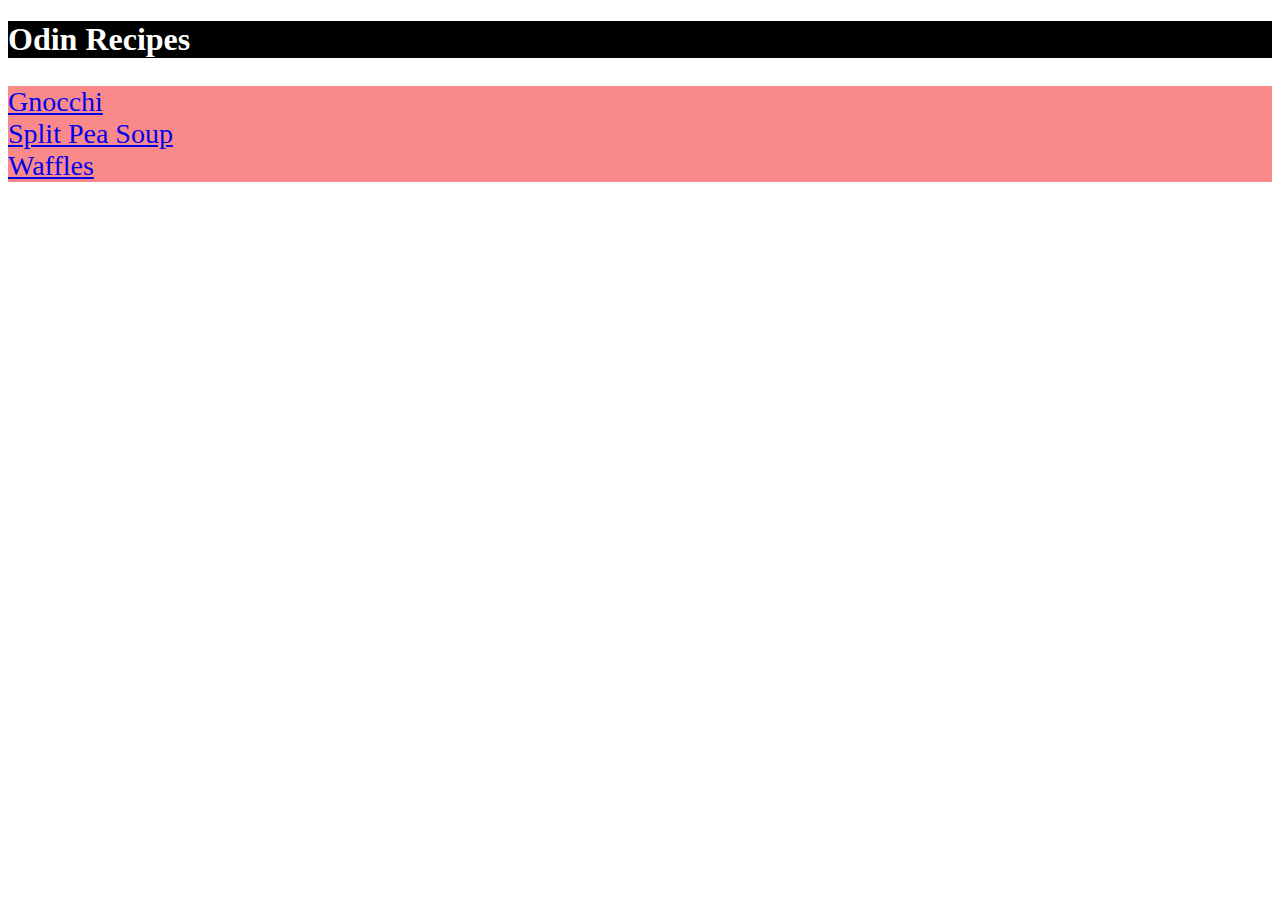
<file: index.html>
<!DOCTYPE html>
<html lang="en">
    <meta charset="UTF-8">
    <link rel="stylesheet" href="style.css">
    <head></head>

    <body>
        <div class="odin-recipes"><h1>Odin Recipes</h1></div>
        <div id=u-list><ul></ul>
          <li><a href="recipes/gnocchi.html">Gnocchi</a></li>
          <li><a href="recipes/splitpeasoup.html">Split Pea Soup</a></li>
          <li><a href="recipes/waffles.html">Waffles</a></li>
       </ul>
    </body>
</html>
</file>
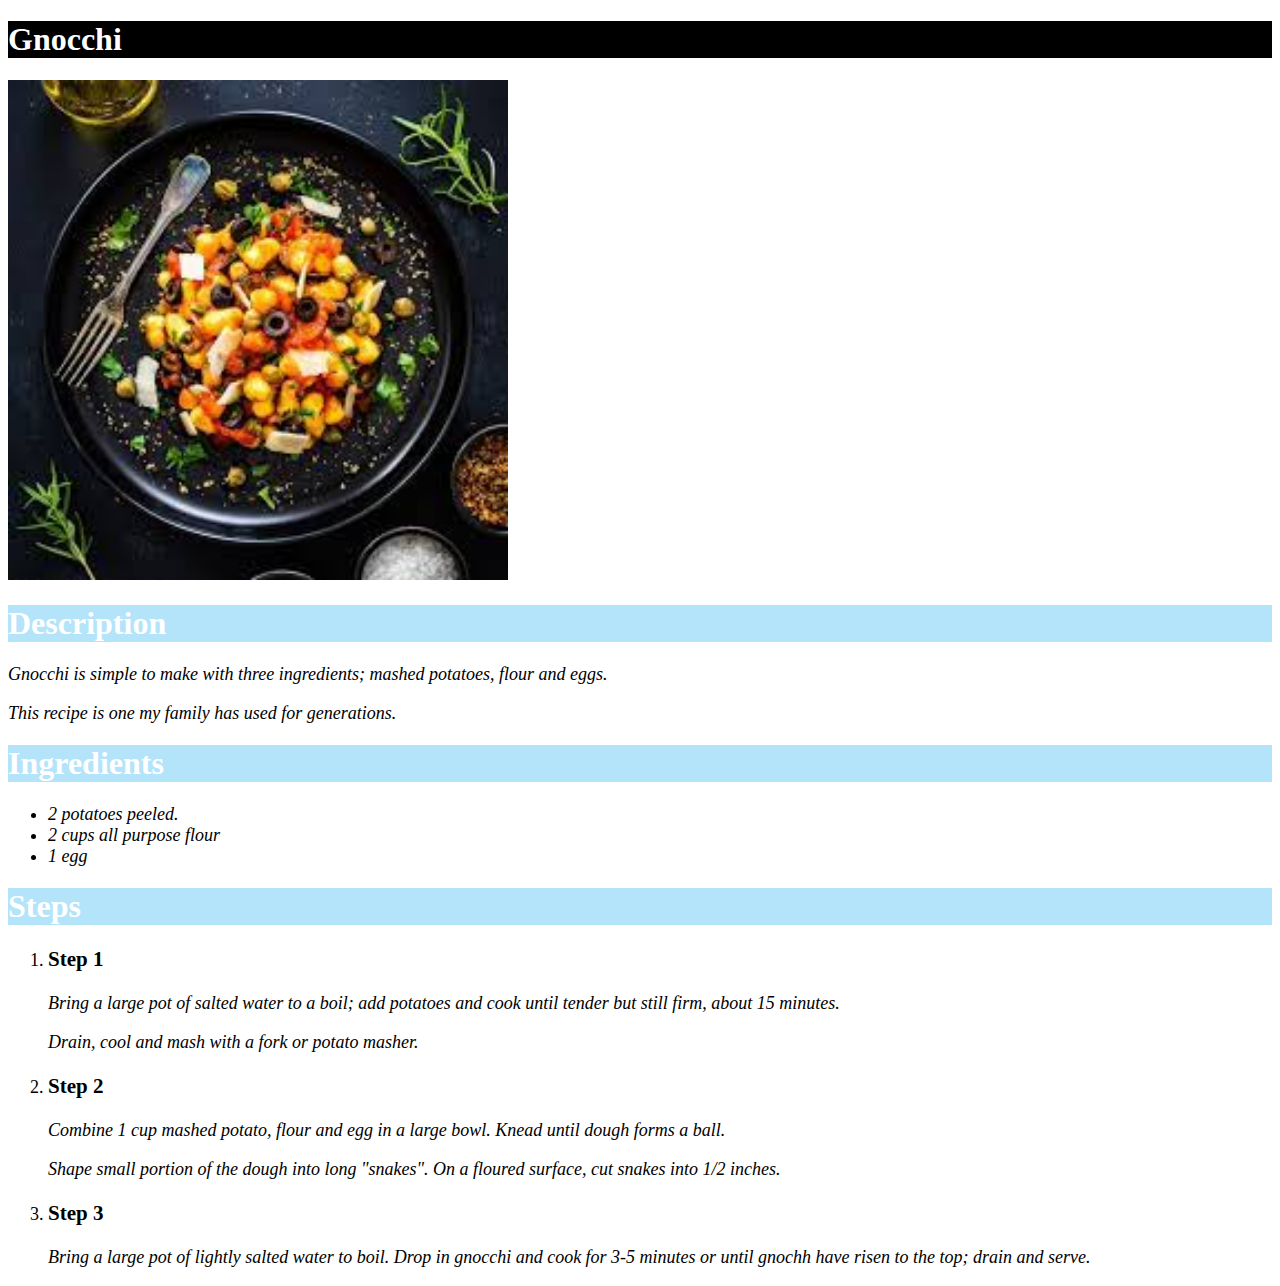
<file: recipes/gnocchi.html>
<!DOCTYPE html>
<html lang="en">
    <head>
    <meta charset="UTF-8">
    <style>
        h1 {
            background-color: black;
            color: white;
            font-weight: bold;
        }

        .desc,
        .ing {
            background-color: rgb(180, 228, 250);
            color: white;
            font-weight: bold;
        }

        .steps {
            background-color: rgb(180, 228, 250);
            color: white;
            font-weight: bold;
        }

        p, 
        li {
            font-family: 'Times New Roman', Times, serif;
            font-size: 18px;
        }

        img {
            height: auto;
            width: 500px;
        }
    </style>
    </head>

    <body>
        <h1>Gnocchi</h1>
        <img src="../recipes/images/gnocchi5.jpg" />
        <h1 class="desc">Description</h1>
     <div>
        <em><p>Gnocchi is simple to make with three ingredients; mashed potatoes, flour and eggs.</p>
        <p>This recipe is one my family has used for generations.</p></em>
     </div>

    <h1 class="ing">Ingredients</h1>
        <ul>
           <em><li>2 potatoes peeled.</li>
            <li>2 cups all purpose flour</li>
            <li>1 egg</li></em>
        </ul>
    <h1 class="steps">Steps</h1>
        <ol>
            <li><h3>Step 1</h3>
                <em><p>Bring a large pot of salted water to a boil; add potatoes and cook until tender but still firm, about 15 minutes.</p>
                <p>Drain, cool and mash with a fork or potato masher.</p></em>
            </li>
            <li><h3>Step 2</h3>
                <em><p>Combine 1 cup mashed potato, flour and egg in a large bowl. Knead until dough forms a ball.</p>
                <p>Shape small portion of the dough into long "snakes". On a floured surface, cut snakes into 1/2 inches.</p></em>
            </li>
            <li><h3>Step 3</h3>
                <em><p>Bring a large pot of lightly salted water to boil. Drop in gnocchi and cook for 3-5 minutes or until gnochh have risen to the top; drain and serve.</p></em>
            </li>
        </ol> 
    </body>
</html>
    </body>
</html>
</file>
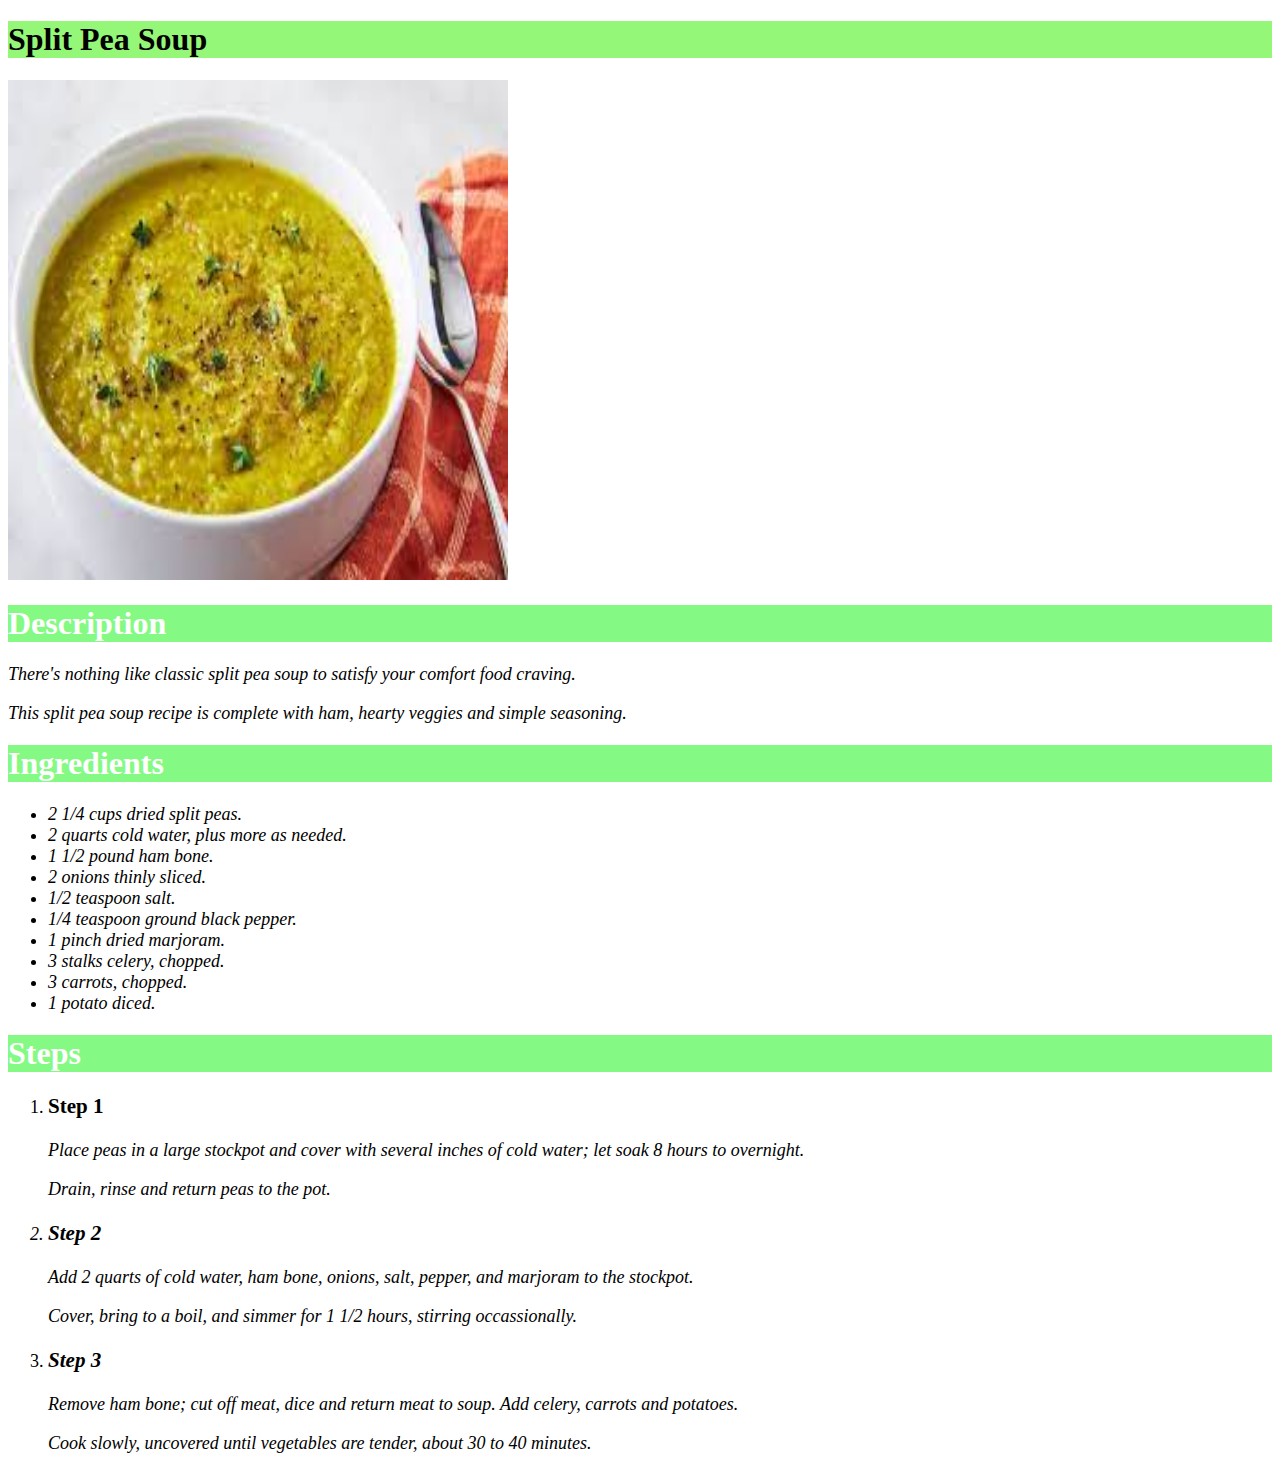
<file: recipes/splitpeasoup.html>
<!DOCTYPE html>
<html lang="en">
    <head>
      <meta charset="UTF-8">
      <style>
         h1 {
            background-color: rgb(149, 247, 120);
            color: black; 
            font-weight: bold;
         }

         .desc,
         .ing {
            background-color: rgb(132, 250, 132);
            color: white;
            font-weight: bold;
         }

         .steps {
            background-color: rgb(132, 250, 132);
            color: white;
            font-weight: bold;
         }

         p, 
         li {
            font-family: 'Times New Roman', Times, serif;
            font-size: 18px;
         }

         img {
            height: 500px;
            width: 500px
         }
      </style>
    </head>

    <body>
     <h1>Split Pea Soup</h1>
        <img src="../recipes/images/splitpeasoup5.jpg" />
        <h1 class="desc">Description</h1>
        <em><p>There's nothing like classic split pea soup to satisfy your comfort food craving.</p>
        <p>This split pea soup recipe is complete with ham, hearty veggies and simple seasoning.</p></em>
     <h1 class="ing">Ingredients</h1>
        <ul>
            <em><li>2 1/4 cups dried split peas.</li>
            <li>2 quarts cold water, plus more as needed.</li>
            <li>1 1/2 pound ham bone.</li>
            <li>2 onions thinly sliced.</li>
            <li>1/2 teaspoon salt.</li>
            <li>1/4 teaspoon ground black pepper.</li>
            <li>1 pinch dried marjoram.</li>
            <li>3 stalks celery, chopped.</li>
            <li>3 carrots, chopped.</li>
            <li>1 potato diced.</li></em>
        </ul>
     <h1 class="steps">Steps</h1>
        <ol>
            <li><h3>Step 1</h3>
                <em><p>Place peas in a large stockpot and cover with several inches of cold water; let soak 8 hours to overnight.</p>
                <p>Drain, rinse and return peas to the pot.</p>
            </li>
            <li><h3>Step 2</h3>
                <p>Add 2 quarts of cold water, ham bone, onions, salt, pepper, and marjoram to the stockpot.</p>
                <p>Cover, bring to a boil, and simmer for 1 1/2 hours, stirring occassionally.</p>
            </li>
            <li><h3>Step 3</h3>
                <p>Remove ham bone; cut off meat, dice and return meat to soup. Add celery, carrots and potatoes.</p>
                <p>Cook slowly, uncovered until vegetables are tender, about 30 to 40 minutes.</p></em>
            </li>
        </ol>   
    </body>
</html>
</file>
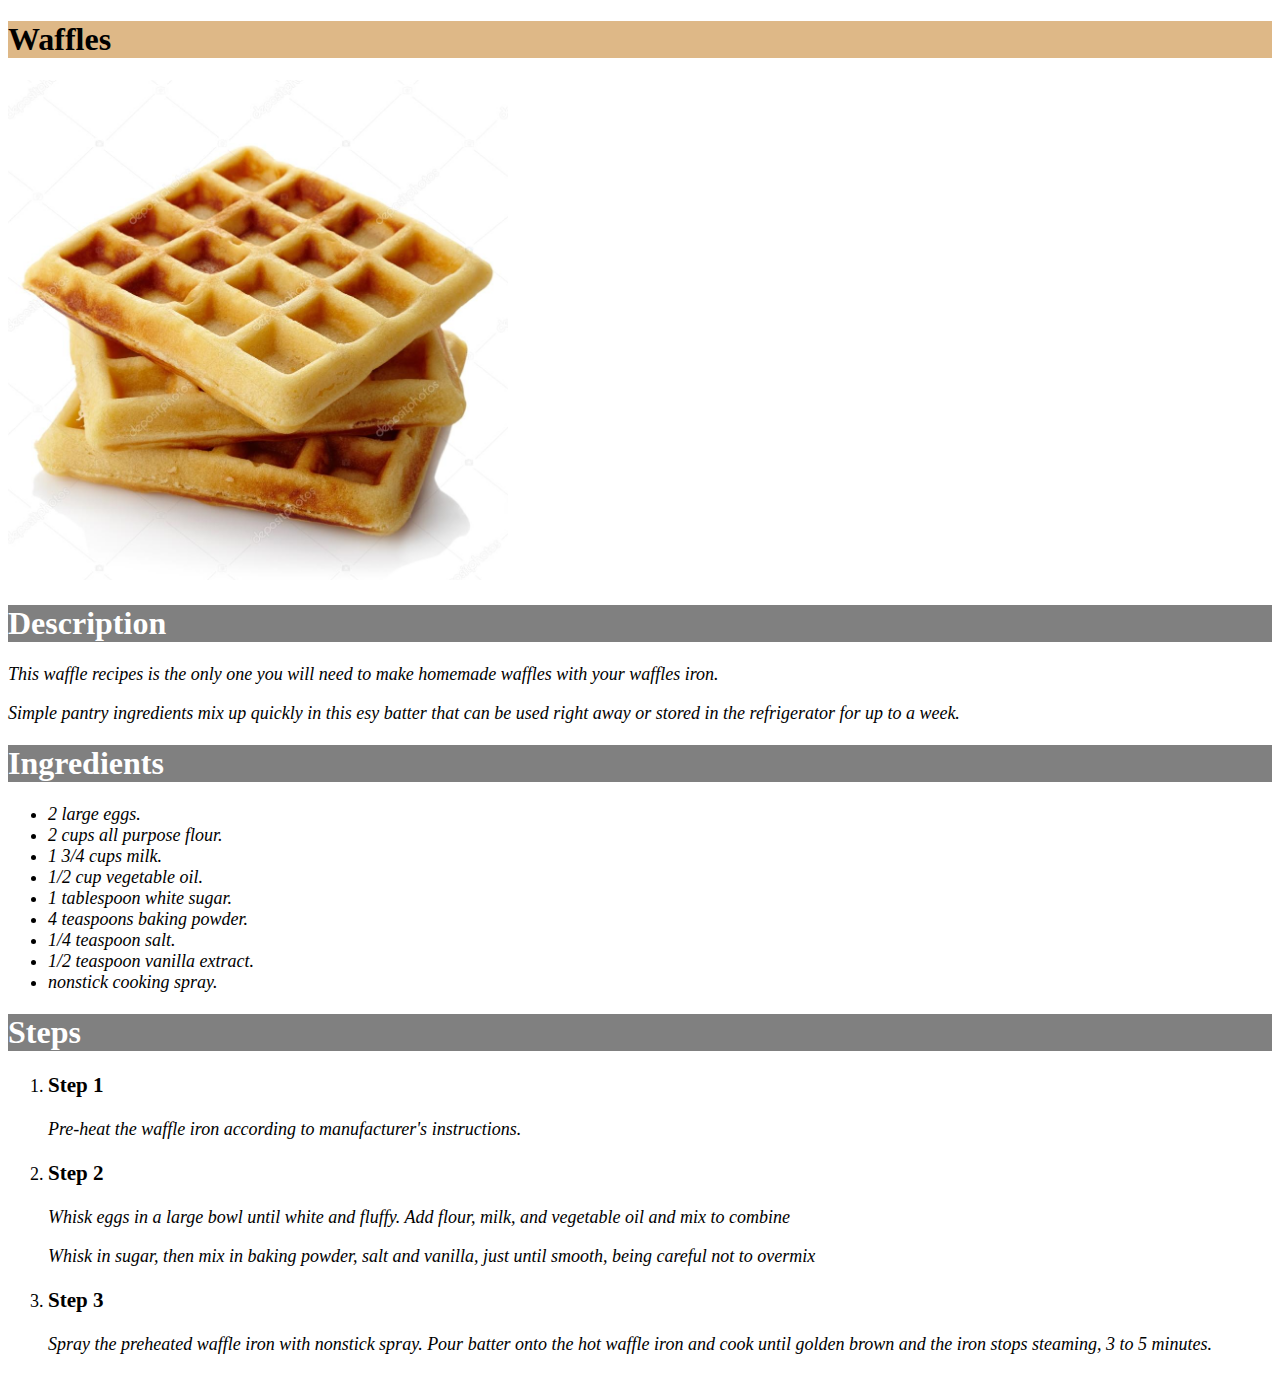
<file: recipes/waffles.html>
<!DOCTYPE html>
<html lang="en">
   <head>
      <meta charset="UTF-8">
      <style>
        h1 {
          background-color: burlywood;
          color: black;
          font-weight: bold;
        }

        .desc, 
        .ing {
          background-color: grey;
          color: white;
          font-weight: bold;
        }


        .heading{
          background-color: grey;
          color: white;
          font-weight: bold;
        }

        img {
          height: 500px;
          width: 500px;
        }

        p,
        li {
          font-family: 'Times New Roman', Times, serif;
          font-size: 18px;
        }

      </style>
   </head>
   
   <body>
      <h1>Waffles</h1>
        <img src="../recipes/images/waffles1.jpg" />
      <h1 class="desc">Description</h1>
        <p><em>This waffle recipes is the only one you will need to make homemade waffles with your waffles iron.</em></p>
        <p><em>Simple pantry ingredients mix up quickly in this esy batter that can be used right away or stored in the refrigerator for up to a week.</em></p>
      <h1 class="ing">Ingredients</h1>
        <ul>
            <li><em>2 large eggs.</em></li>
            <em><li>2 cups all purpose flour.</li>
            <li>1 3/4 cups milk.</li>
            <li>1/2 cup vegetable oil.</li>
            <li>1 tablespoon white sugar.</li>
            <li>4 teaspoons baking powder.</li>
            <li>1/4 teaspoon salt.</li>
            <li>1/2 teaspoon vanilla extract.</li>
            <li>nonstick cooking spray.</li></em>
        </ul>
          
      <h1 class="heading">Steps</h1>
         <ol>
            <li><h3>Step 1</h3>
                <p><em>Pre-heat the waffle iron according to manufacturer's instructions.</em></p>
            </li>
            <li><h3>Step 2</h3>
                <p><em>Whisk eggs in a large bowl until white and fluffy. Add flour, milk, and vegetable oil and mix to combine</em></p>
                <p><em>Whisk in sugar, then mix in baking powder, salt and vanilla, just until smooth, being careful not to overmix</em></p>
            </li>
            <li><h3>Step 3</h3>
                <p><em>Spray the preheated waffle iron with nonstick spray. Pour batter onto the hot waffle iron and cook until golden brown and the iron stops steaming, 3 to 5 minutes.</em></p>
            </li>
         </ol>  

    </body>
</html>
</file>
<file: style.css>
.odin-recipes {
    background-color: black;
    color: white;
    font-family: 'Times New Roman';
    font-weight: bold;
}

#u-list {
    background-color: rgb(250, 137, 137);
    font-size: 28px;
    color: greenyellow;
}

#title {
    background-color: white;
    color: black;
    font-weight: bold;
}

.waffles-image {
    height: 500px;
    width: 500px;
}

#descr #ing-title {
    background-color: white;
    color: black;
    font-weight: bold;
}

.wpara-big .wpara-small {
    font-size: 18px;
    font-family: sans-serif;
}
</file>
